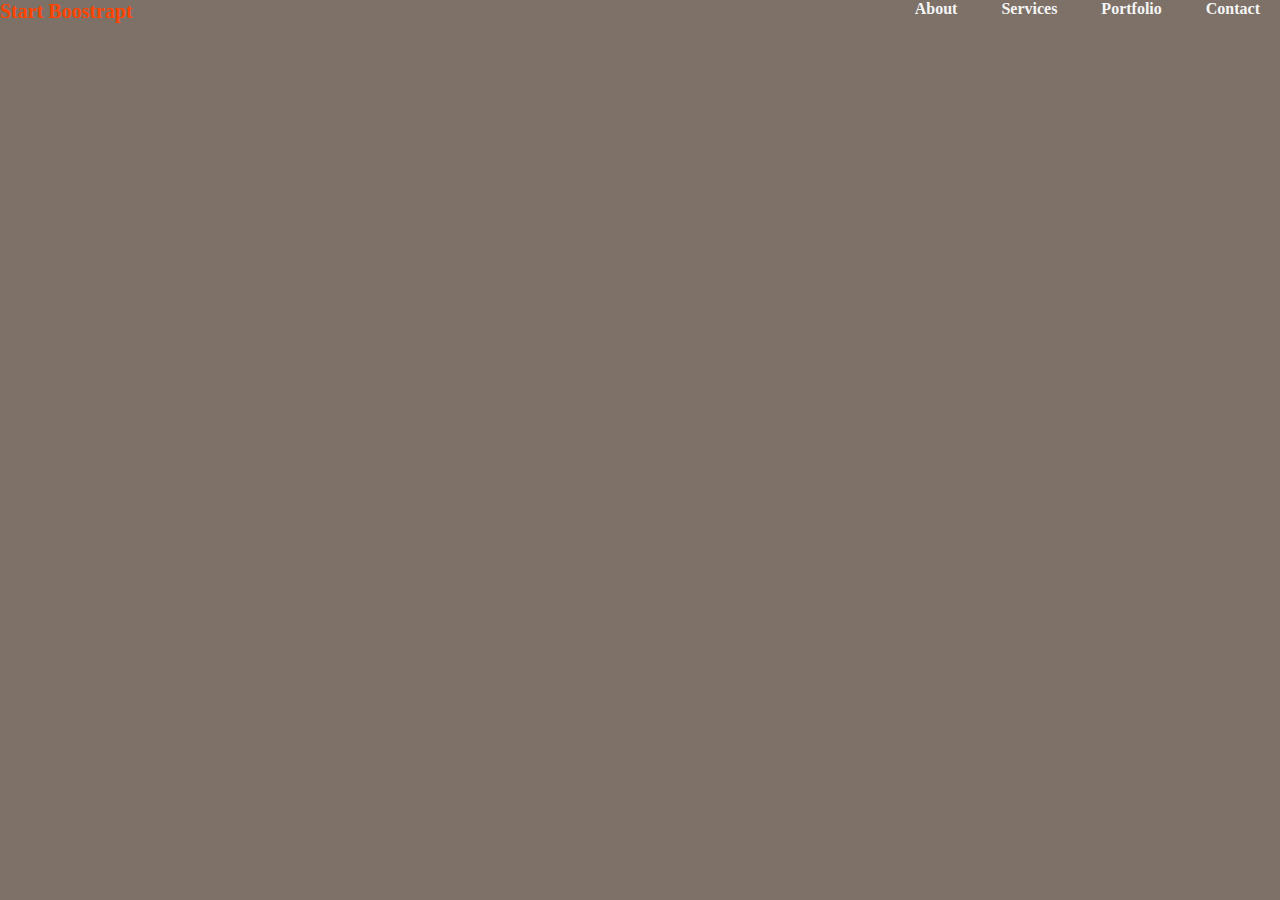
<file: src/css/elave.html>
<!DOCTYPE html>
<html lang="en">
<head>
    <meta charset="UTF-8">
    <meta http-equiv="X-UA-Compatible" content="IE=edge">
    <meta name="viewport" content="width=device-width, initial-scale=1.0">
    <title>Document</title>
    <link href="https://cdn.jsdelivr.net/npm/bootstrap@5.0.2/dist/css/bootstrap.min.css" rel="stylesheet"
        integrity="sha384-EVSTQN3/azprG1Anm3QDgpJLIm9Nao0Yz1ztcQTwFspd3yD65VohhpuuCOmLASjC" crossorigin="anonymous">
    <link rel="stylesheet" href="elave.css">
</head>
<body>
    <section class="header">
        <div class="container">
            <div class="row">
                <div class="col-12 basliq">
                    <div class="nav-logo">
                        <a href="#">Start Boostrapt</a>
                    </div>
                    <div class="nav-links">
                        <a href="#">About</a>
                        <a href="#">Services</a>
                        <a href="#">Portfolio</a>
                        <a href="#">Contact</a>
                    </div>
                </nav>
                </div>
            </div>
        </div>
    </section>
</body>
</html>
</file>
<file: src/css/elave.css>
* {
    padding: 0;
    margin: 0;
    /* font familiyi bura elave olunur */
}

.header {
    min-height: 100vh;
    /* width: 100%; */
    background-image: linear-gradient(to bottom, rgba(92, 77, 66, 0.8) 0%, rgba(92, 77, 66, 0.8) 100%), url(https://startbootstrap.github.io/startbootstrap-creative/assets/img/bg-masthead.jpg);
    background-position: center;
    background-size: cover;
    position: relative;
}
.basliq{
    display: flex;
    justify-content: space-between;
}

nav {
    display: flex;
    justify-content: space-between;
    align-items: center;
    height: 60px;
    width: 100%;
} 

.nav-logo a {
    text-decoration: none;
    color: whitesmoke;
    font-weight: 600;
    font-size: 20px;
    transition: 0.5s;
}

.nav-logo a:hover {
    color: orangered;
}

.nav-links a {

    text-decoration: none;
    padding: 20px;
    color: whitesmoke;
    font-weight: 600;
    transition: 0.5s;
}

.nav-links a:hover {
    color: orangered;
}
</file>
